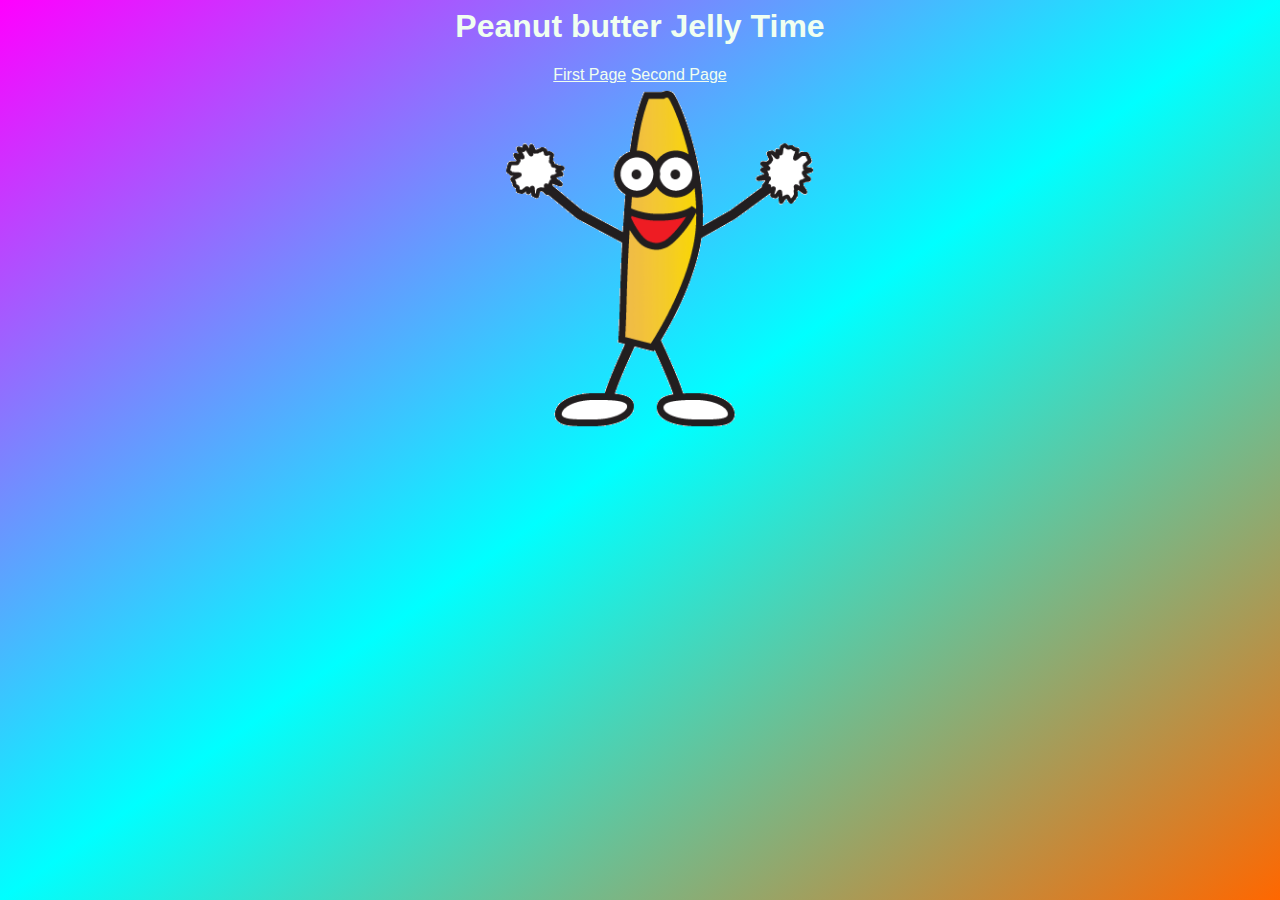
<file: pagethree.html>
<html lang="en">
<head>
    <meta charset="UTF-8">
    <meta http-equiv="X-UA-Compatible" content="IE-Edge">
    <meta name="viewport" content="width=device-width, initial-scale=1.0">
    <title>Page 3</title>
    <link rel="stylesheet" type="text/css" href="stylesheet.css">
</head>
<body class="pink">
    <h1>Peanut butter Jelly Time</h1>
    <a class="links" href="index.html">First Page</a>
    <a class="links" href="pagetwo.html">Second Page</a>
    <br>
    <img src="img/giphy.gif" alt="Dancing Banana Gif">
</body>
</html>
</file>
<file: stylesheet.css>
body {
    font-family: sans-serif;
    max-width: 40rem;
    margin-left: auto;
    margin-right: auto;
    text-align: center;
    align-items: center;
    color: honeydew;
    }

img {
width: 350px;
Height: 350px;
}

.purple {
    background-color: blueviolet;
}

.goldenrod {
    background-color: goldenrod;
}

.pink {
    background-image: linear-gradient(to bottom right,magenta, cyan, #FF6700);
}

.links {
    color: honeydew;
}
</file>
